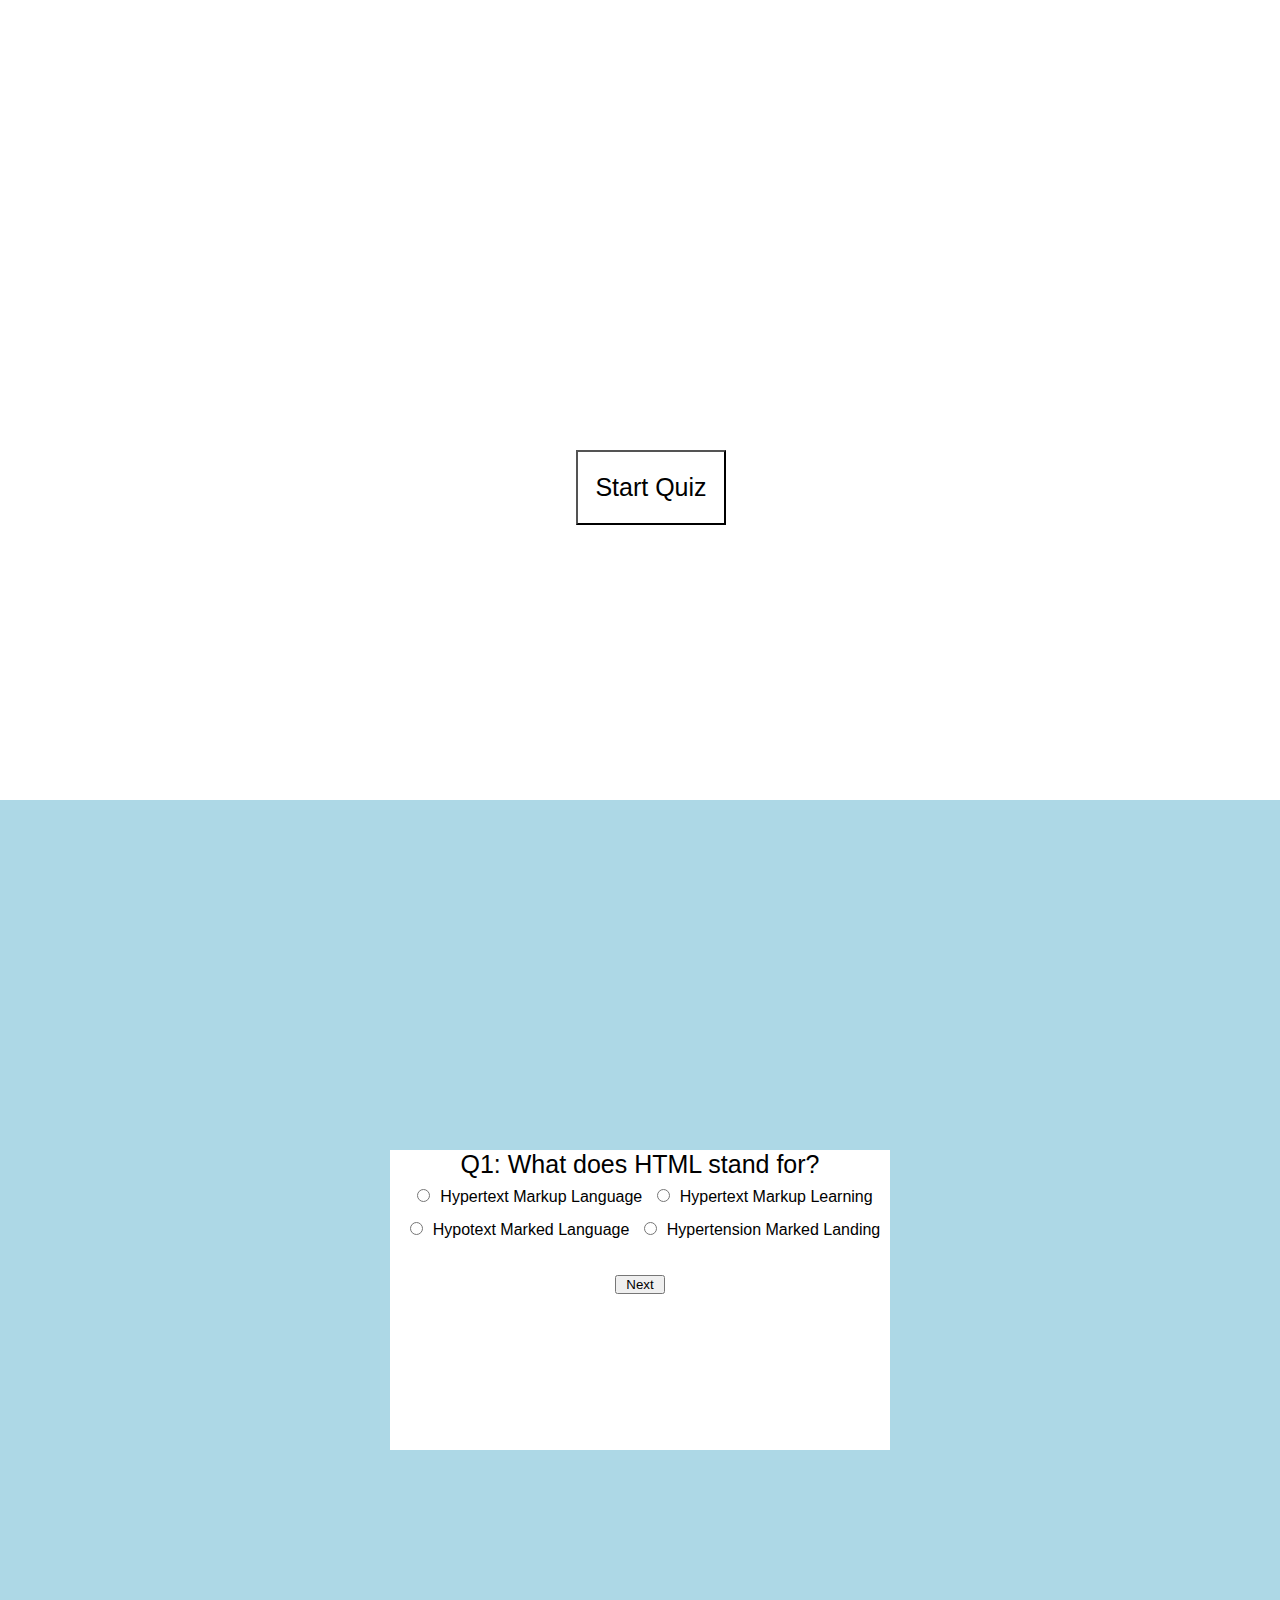
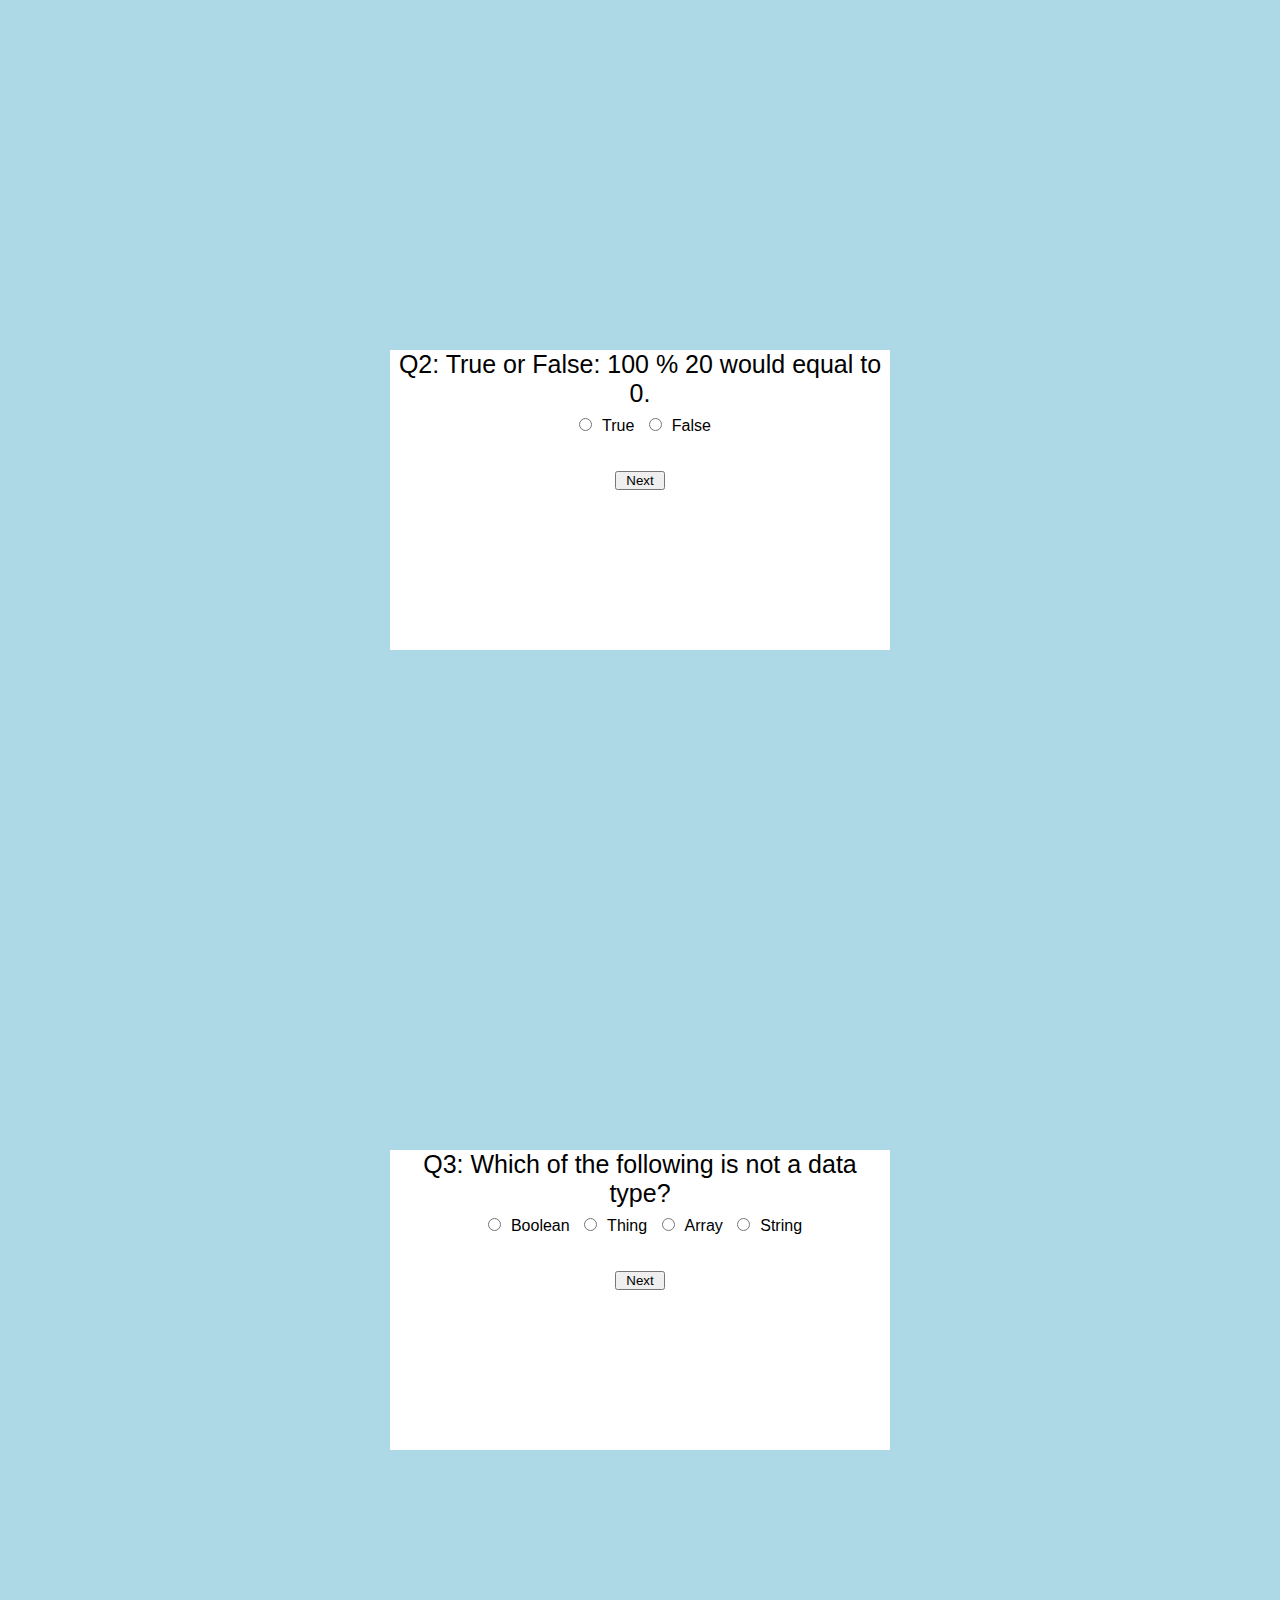
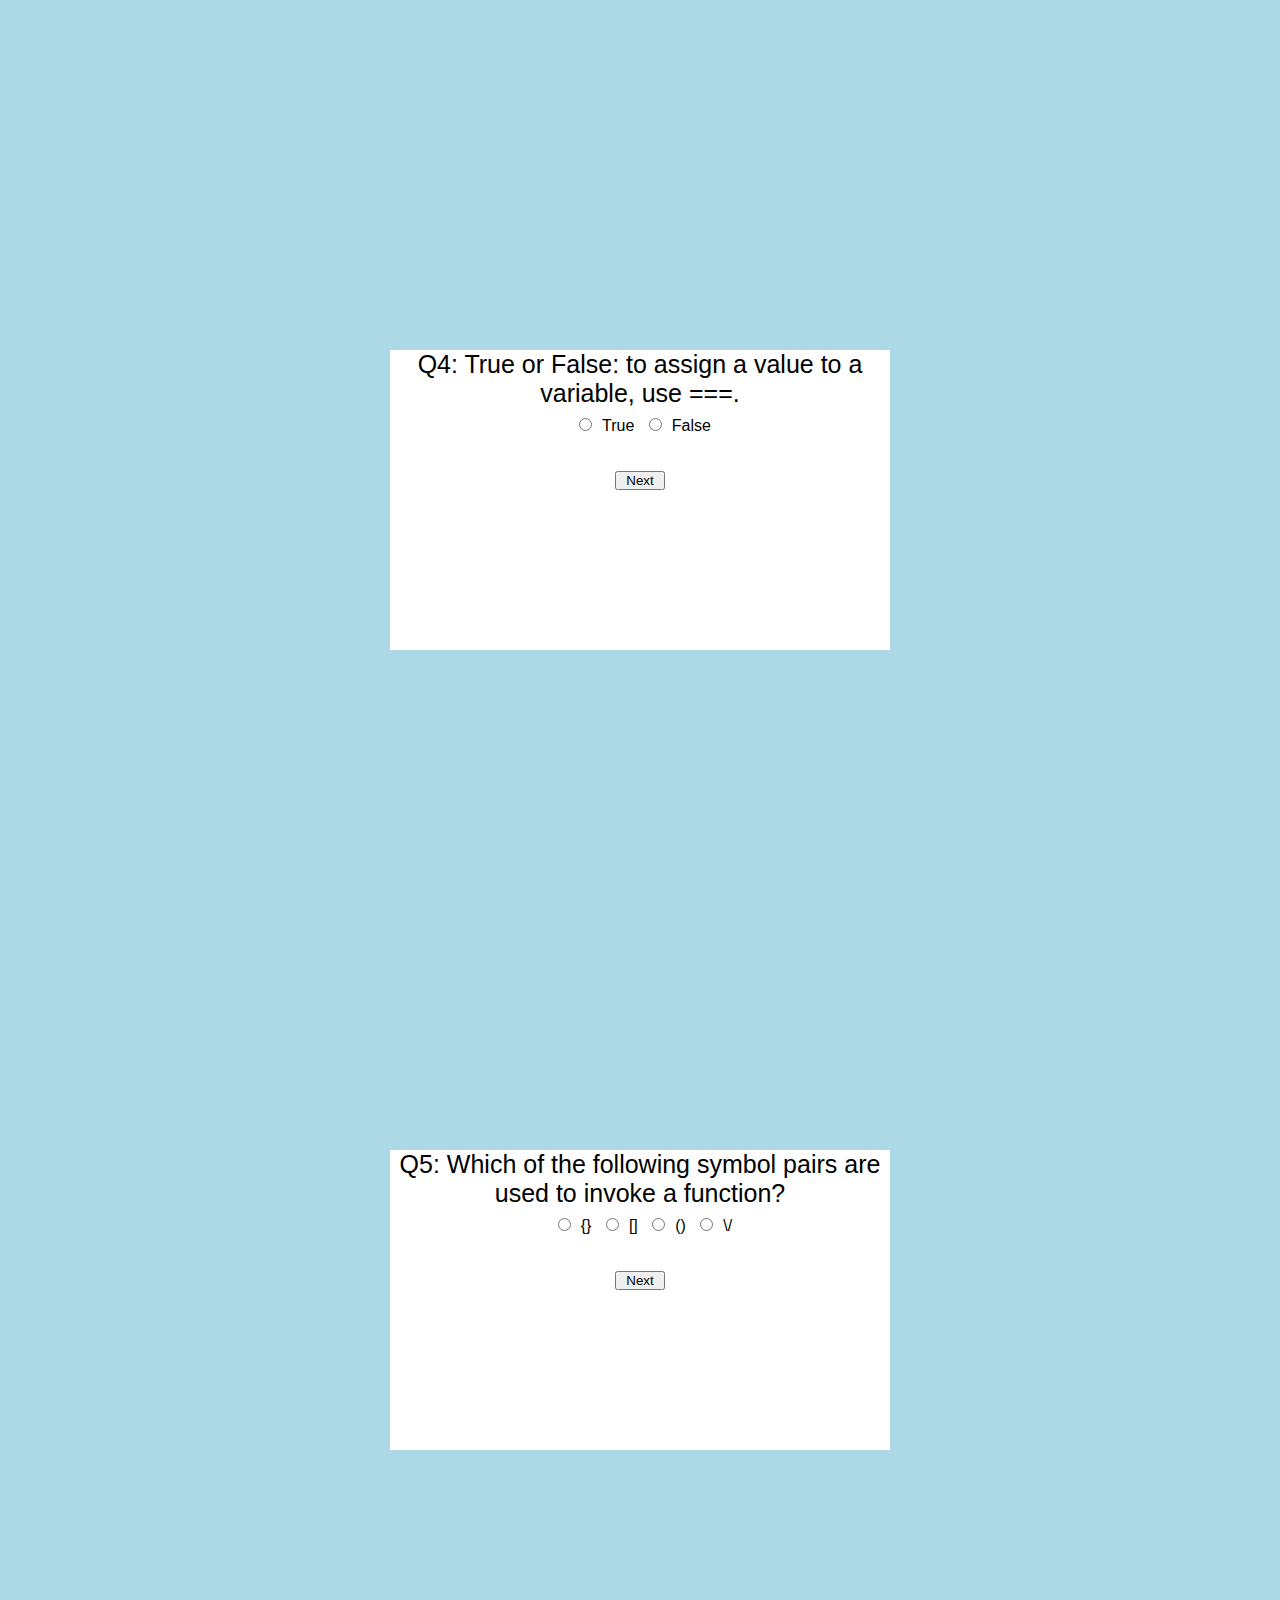
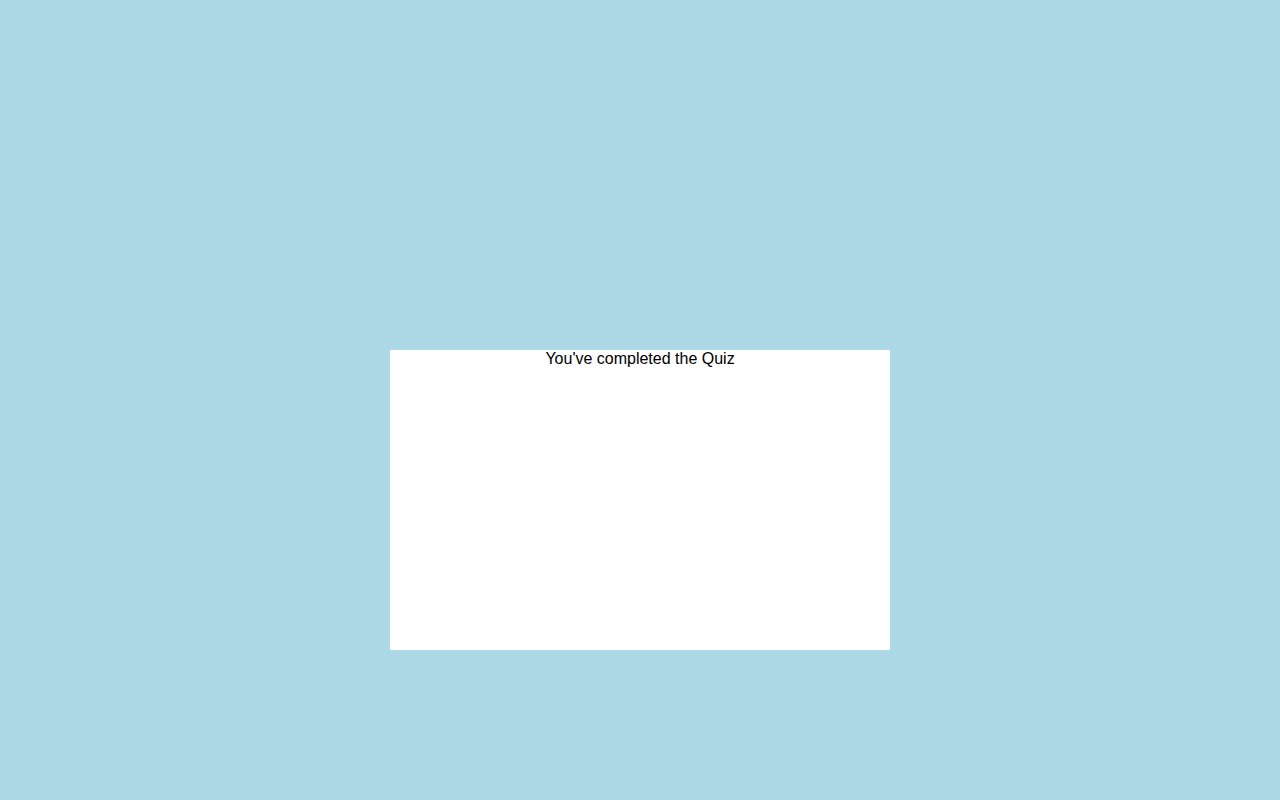
<file: index.html>
<!DOCTYPE html>
<html lang="en">
<head>
    <meta charset="UTF-8">
    <meta http-equiv="X-UA-Compatible" content="IE=edge">
    <meta name="viewport" content="width=device-width, initial-scale=1.0">
    <title>Coding Quiz</title>
    <link rel="reset-stylesheet" href="reset.css">
    <link rel="stylesheet" href="style.css">
</head>

<body>
<!-- Start Quiz -->
    <div class="start-btn"><button id="start-btn">Start Quiz</button>
    </div>

<!-- Quiz Timer -->
    <header class=timer>
        <div id="timer">
            <div class="time-text">Time Left</div>
            <div class="timer-seconds">120</div>
        </div>
    </header>

<!-- Quiz Questions -->
    <section id="question-card">
        <div class="question-text">
            <span id=question-one-card> 
                Q1: What does HTML stand for?
            </span>
        </div>
        <div class="question-one-">
            <div class="options">
                <input type="radio" name="q1"id="correct-one">Hypertext Markup Language
                <input type="radio" name="q1">Hypertext Markup Learning
                <input type="radio" name="q1">Hypotext  Marked Language
                <input type="radio" name="q1">Hypertension Marked Landing
            </div>
            <div class="next-btn"><button id=next-btn>Next</button></div>
        </div>
    </section>
    <section id="question-card">
        <div class="question-text">
            <span> 
                Q2: True or False: 100 % 20 would equal to 0.
            </span>
        </div>
        <div class="question-two">
            <div class="options">
                <input type="radio" name="q2" id="correct-two">True
                <input type="radio" name="q2" >False
            </div>
            <div class="next-btn"><button id=next-btn>Next</button></div>
        </div>
    </section>
    <section id="question-card">
        <div class="question-text">
            <span> 
                Q3: Which of the following is not a data type?
            </span>
        </div>
        <div class="question-three">
            <div class="options">
                <input type="radio" name="q3"id="correct-three">Boolean
                <input type="radio" name="q3" >Thing
                <input type="radio" name="q3" >Array
                <input type="radio" name="q3" >String
            </div>
            <div class="next-btn"><button id=next-btn>Next</button></div>
        </div>
    </section>
    <section id="question-card">
        <div class="question-text">
            <span> 
                Q4: True or False: to assign a value to a variable, use ===. 
            </span>
        </div>
        <div class="question-four">
            <div class="options">
                <input type="radio" name="q4">True
                <input type="radio" name="q4"id="correct-four">False
            </div>
            <div class="next-btn"><button id=next-btn>Next</button></div>
        </div>
    </section>
    <section id="question-card">
        <div class="question-text">
            <span> 
                Q5: Which of the following symbol pairs are used to invoke a function?
            </span>
        </div>
        <div class="question-five">
            <div class="options">
                <input type="radio" name="q5">{}
                <input type="radio" name="q5">[]
                <input type="radio" name="q5"id="correct-five">()
                <input type="radio" name="q5">\/
            </div>
            <div class="next-btn"><button id="next-btn">Next</button></div>
        </div>
    </section>
</div>

<div id="question-card">
    <div class="results-text"> You've completed the Quiz</div>
    <div class="score-text"></div>
</div>







</body>
<script src="script.js"></script>
</html>
</file>
<file: style.css>
@import url('https://fonts.googleapis.com/css2?family=Zen+Kaku+Gothic+New:wght@300&display=swap');

*{
    margin: 0;
    padding: 0;
    box-sizing: border-box;
    font-family: 'Poppins', sans-serif;

}

body{   
    background: lightblue;
}

#timer{
    position: fixed;
    right: 50px;
    top: 20px;
    text-align: center;
    color: white;
}

.start-btn{
    width: 100%;
    height: 800px;
    background-color: white;
}

#start-btn{
    position: absolute;
    left: 45%;
    top: 50%;
    height: 75px;
    width: 150px;
    background-color: white;
    font-size: 25px;
}

#next-btn{
    position: relative;
    bottom: -30px;
    width: 50px;
}
.quiz-info-card{
    position: absolute;
    top: 50%;
    left: 50%;
    transform: translate(-50%, -50%);
    display: block;
    text-align: center;
    background-color: white;
    height: 50%;
    width: 50%;
}

.quiz-box{
    position: absolute;
    top: 50%;
    left: 50%;
    
    transform: translate(-50%, -50%);
    display: block;
    text-align: center;
    background-color: white;
    height: 300px;
    width: 300px;
}

#question-card{
    position: relative;
    top: 500px;
    left: 50%;
    margin-bottom: 500px;
    transform: translate(-50%, -50%);
    display: block;
    text-align: center;
    background-color: white;
    height: 300px;
    width: 500px;
}

.question-text{
    font-size: 25px;
    text-align: center;
}
.options input {
    display: inline-flex;
    margin: 10px;
    align-items: center;
}

.result-box{
    position: absolute;
    top: 50%;
    left: 50%;
    transform: translate(-50%, -50%);
    display: block;
    text-align: center;
    background-color: white;
    height: 50%;
    width: 50%;
}

.quiz-box header{
    background-color: white;
}
}
</file>
